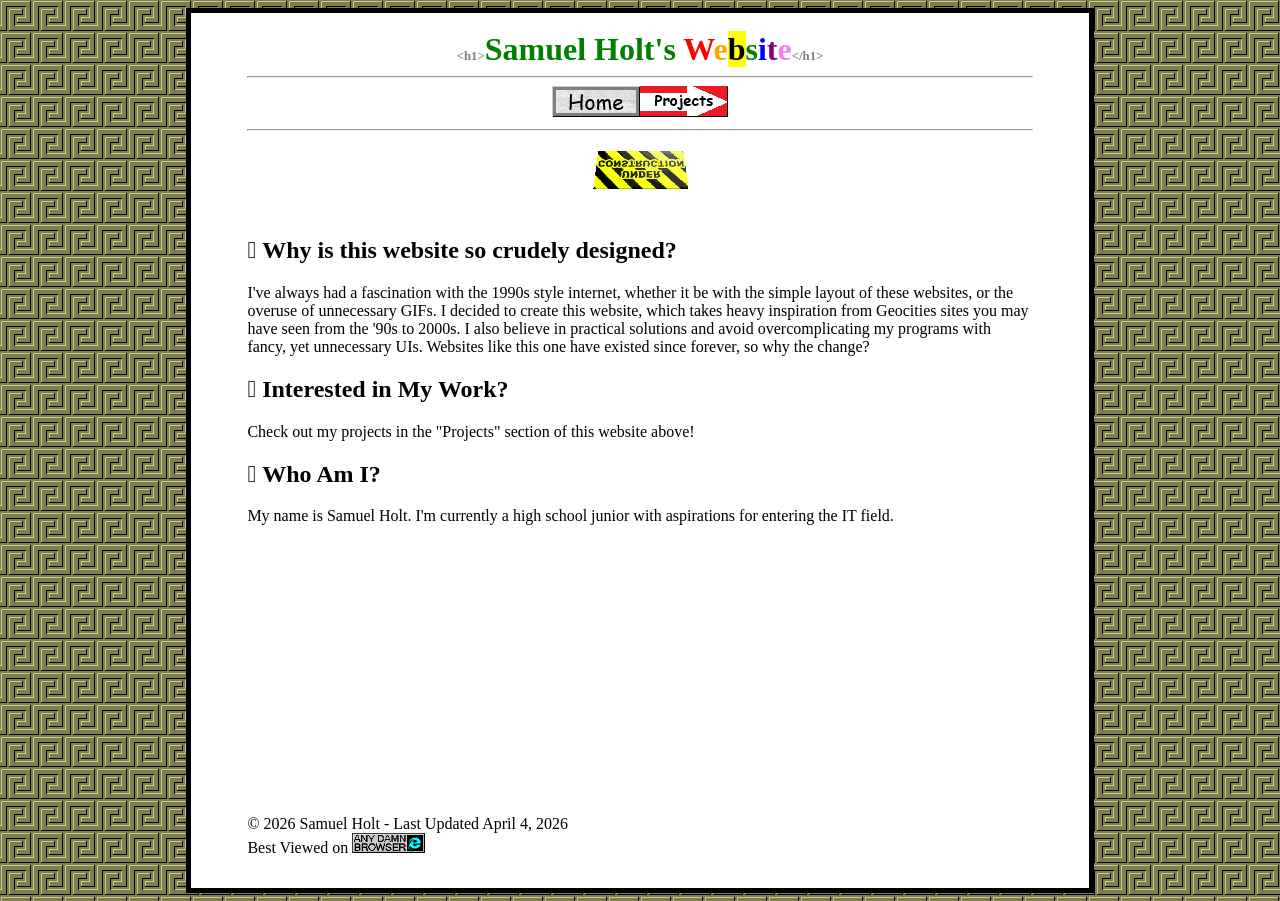
<file: index.html>
<!DOCTYPE html>
<html lang="en">
<head>
    <meta charset="UTF-8">
    <meta name="viewport" content="width=device-width, initial-scale=1.0">
    <title>Samuel Holt's Website</title>
    <link rel="stylesheet" type="text/css" href="/style.css">
    <link rel="stylesheet" type="text/css" href="/anim.css">
    <script src="/importheader.js"></script>
</head>
<body>
    <div class="mainbp">
        <div id="header"></div>
        <img src="/assets/underconstruction.gif" class="ac">
        <p class="ac t-blue"></p>
        <br>
        <h2><span class="dingbat" alt="-">&#xF069;</span> Why is this website so crudely designed?</h2>
        <p>I've always had a fascination with the 1990s style internet, whether it be with the simple layout of these websites, or the overuse of unnecessary GIFs. I decided to create this website, which takes heavy inspiration from Geocities sites you may have seen from the '90s to 2000s. I also believe in practical solutions and avoid overcomplicating my programs with fancy, yet unnecessary UIs. Websites like this one have existed since forever, so why the change?</p>
        <h2><span class="dingbat" alt="-">&#xF069;</span> Interested in My Work?</h2>
        <p>Check out my projects in the "Projects" section of this website above!</p>
        <h2><span class="dingbat" alt="-">&#xF069;</span> Who Am I?</h2>
        <p>My name is Samuel Holt. I'm currently a high school junior with aspirations for entering the IT field.</p>
         
        <div class="footer">
        <p class="bottom">© 2026 Samuel Holt - Last Updated April 4, 2026 <br><span>Best Viewed on <img style="height:20px;" src="/assets/88x31/anybrows.gif"></span></p>
        </div>
    </div>
</body>
</html>
</file>
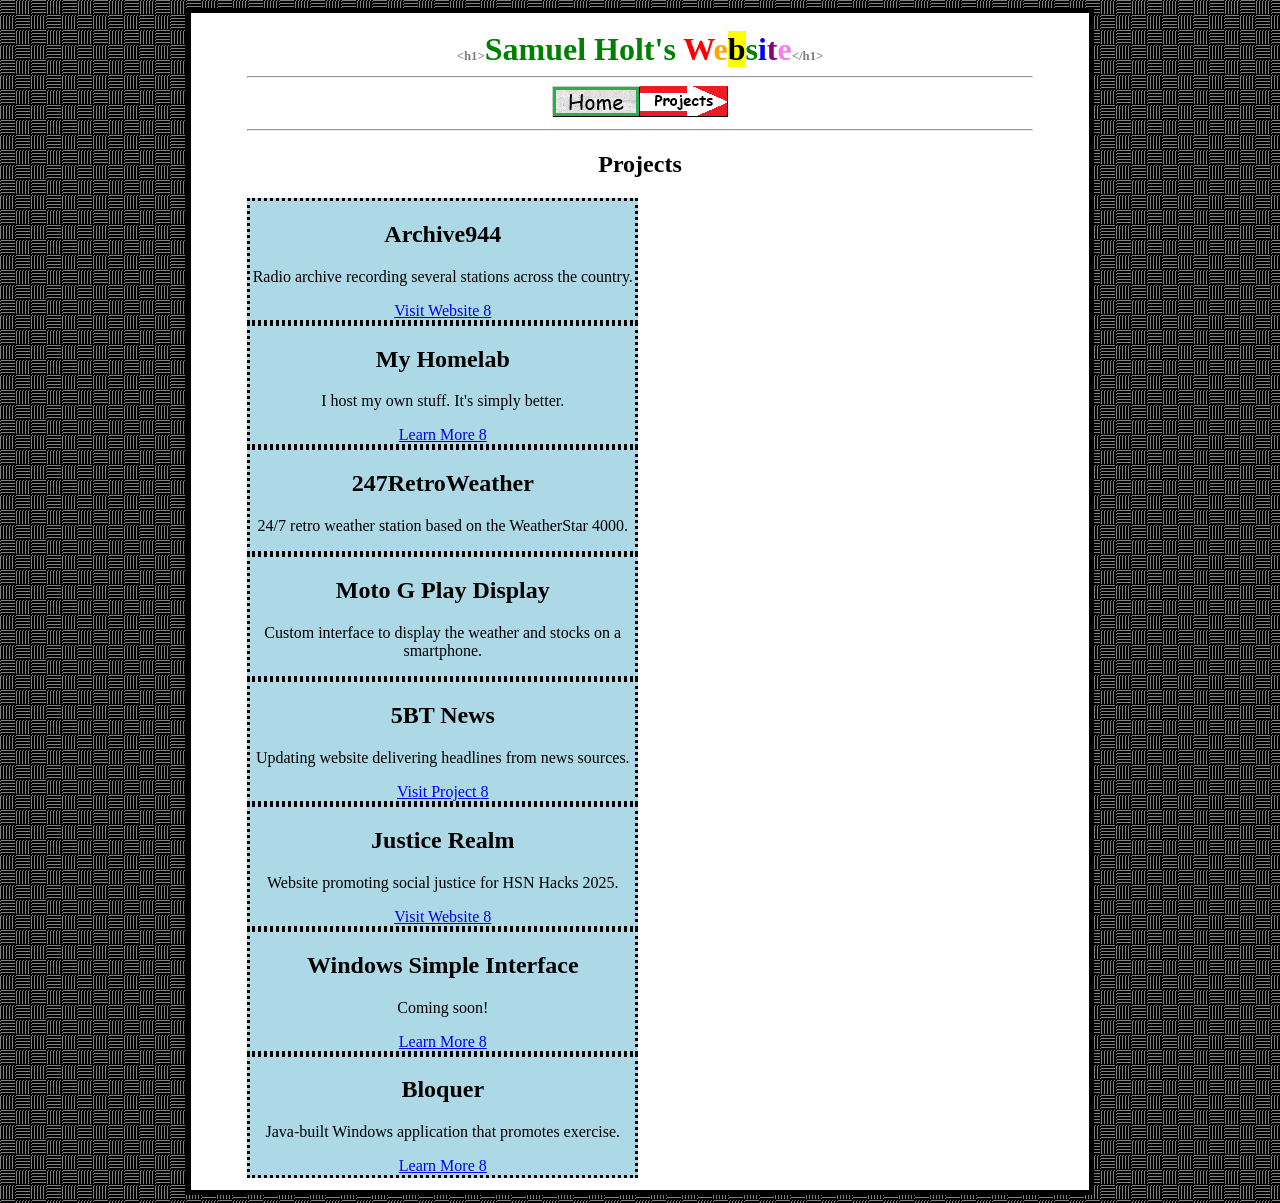
<file: projects.html>
<!DOCTYPE html>
<html lang="en">
<head>
    <meta charset="UTF-8">
    <meta name="viewport" content="width=device-width, initial-scale=1.0">
    <title>Projects - Samuel Holt's Website</title>
    <link rel="stylesheet" type="text/css" href="/style.css">
    <link rel="stylesheet" type="text/css" href="/anim.css">
    <script src="/importheader.js"></script>
    <style>
        body{
            background-image:url(/assets/Black\ Thatch.bmp);
        }

        .prodiv{
            border:3px dotted black;
            width:49%;
            display:inline-block;
            text-align:center;
            background-color:lightblue;
            align-items:center;
        }
    </style>
</head>
<body>
    <div class="mainbp">
        <div id="header"></div>
        <h2 style="text-align: center;">Projects</h2>
        <div class="prodiv">
            <h2>Archive944</h2>
            <p>Radio archive recording several stations across the country.</p>
            <a href="https://archive944.surge.sh" target="_blank" rel="noopener noreferrer"><span>Visit Website </span><span class="dingbat">8</span></a>
        </div>
        <div class="prodiv">
            <h2>My Homelab</h2>
            <p>I host my own stuff. It's simply better.</p>
            <a href="/projects/homelab.html"><span>Learn More </span><span class="dingbat">8</span></a>
        </div>
        <div class="prodiv">
            <h2>247RetroWeather</h2>
            <p>24/7 retro weather station based on the WeatherStar 4000.</p>
            <!-- <a href=""><span>Learn More </span><span class="dingbat">8</span></a> -->
            <!-- /projects/247retroweather.html -->
        </div>
        <div class="prodiv">
            <h2>Moto G Play Display</h2>
            <p>Custom interface to display the weather and stocks on a smartphone.</p>
            <!-- <a href=""><span>Learn More </span><span class="dingbat">8</span></a> -->
            <!-- /projects/motogplay2024display.html -->
        </div>
        <div class="prodiv">
            <h2>5BT News</h2>
            <p>Updating website delivering headlines from news sources.</p>
            <a href="https://5btnews.surge.sh" target="_blank" rel="noopener noreferrer"><span>Visit Project </span><span class="dingbat">8</span></a>
        </div>
        <!--
        <div class="prodiv">
            <h2>DDDialer</h2>
            <p>Coming soon!</p>
            <a href="#"><span>Learn More </span><span class="dingbat">8</span></a>
            
        </div>
    -->
        <div class="prodiv">
            <h2>Justice Realm</h2>
            <p>Website promoting social justice for HSN Hacks 2025.</p>
            <a href="https://justicerealm.vercel.app/" target="_blank" ref="noopener noreferrer"><span>Visit Website </span><span class="dingbat">8</span></a>
        </div>
        <div class="prodiv">
            <h2>Windows Simple Interface</h2>
            <p>Coming soon!</p>
            <a href="#"><span>Learn More </span><span class="dingbat">8</span></a>
            <!-- /projects/wsi.html -->
        </div>
        <div class="prodiv">
            <h2>Bloquer</h2>
            <p>Java-built Windows application that promotes exercise.</p>
            <a href="https://www.youtube.com/watch?v=YOF5Jf0bKuQ" target="_blank"><span>Learn More </span><span class="dingbat">8</span></a>
        </div>
    </div>
</body>
</html>
</file>
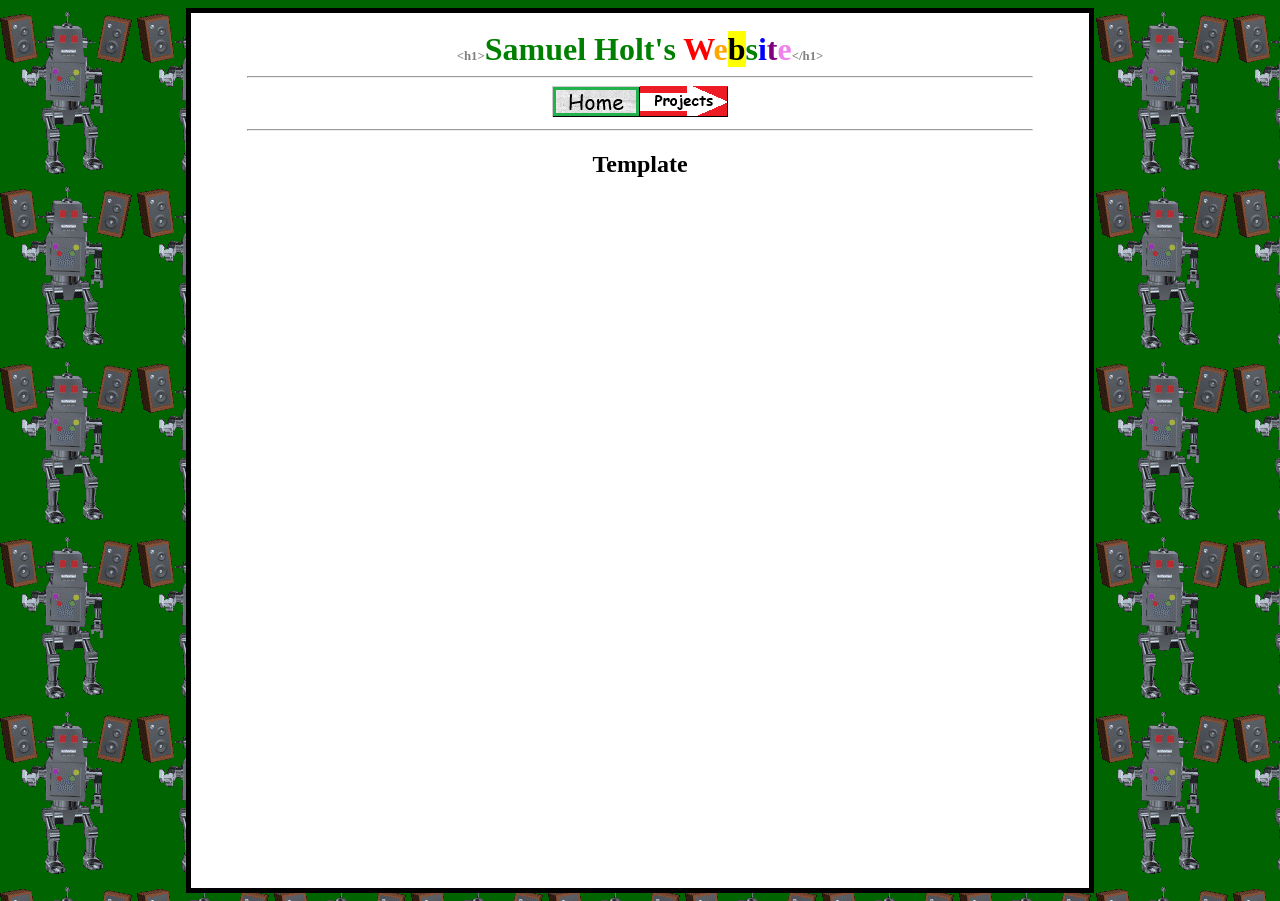
<file: template.html>
<!DOCTYPE html>
<html lang="en">
<head>
    <meta charset="UTF-8">
    <meta name="viewport" content="width=device-width, initial-scale=1.0">
    <title>Samuel Holt's Website</title> <!-- UPDATE TITLE ----------------------------------------------------- -->
    <link rel="stylesheet" type="text/css" href="/style.css">
    <link rel="stylesheet" type="text/css" href="/anim.css">
    <script src="/importheader.js"></script>
    <style>
        body{
            background-image:url(/assets/robotdancing.gif); /* UPDATE BACKGROUND IMAGE ---------------------------*/
        }
    </style>
</head>
<body>
    <div class="mainbp">
        <div id="header"></div>
        <h2 style="text-align: center;">Template</h2>
    </div>
</body>
</html>
</file>
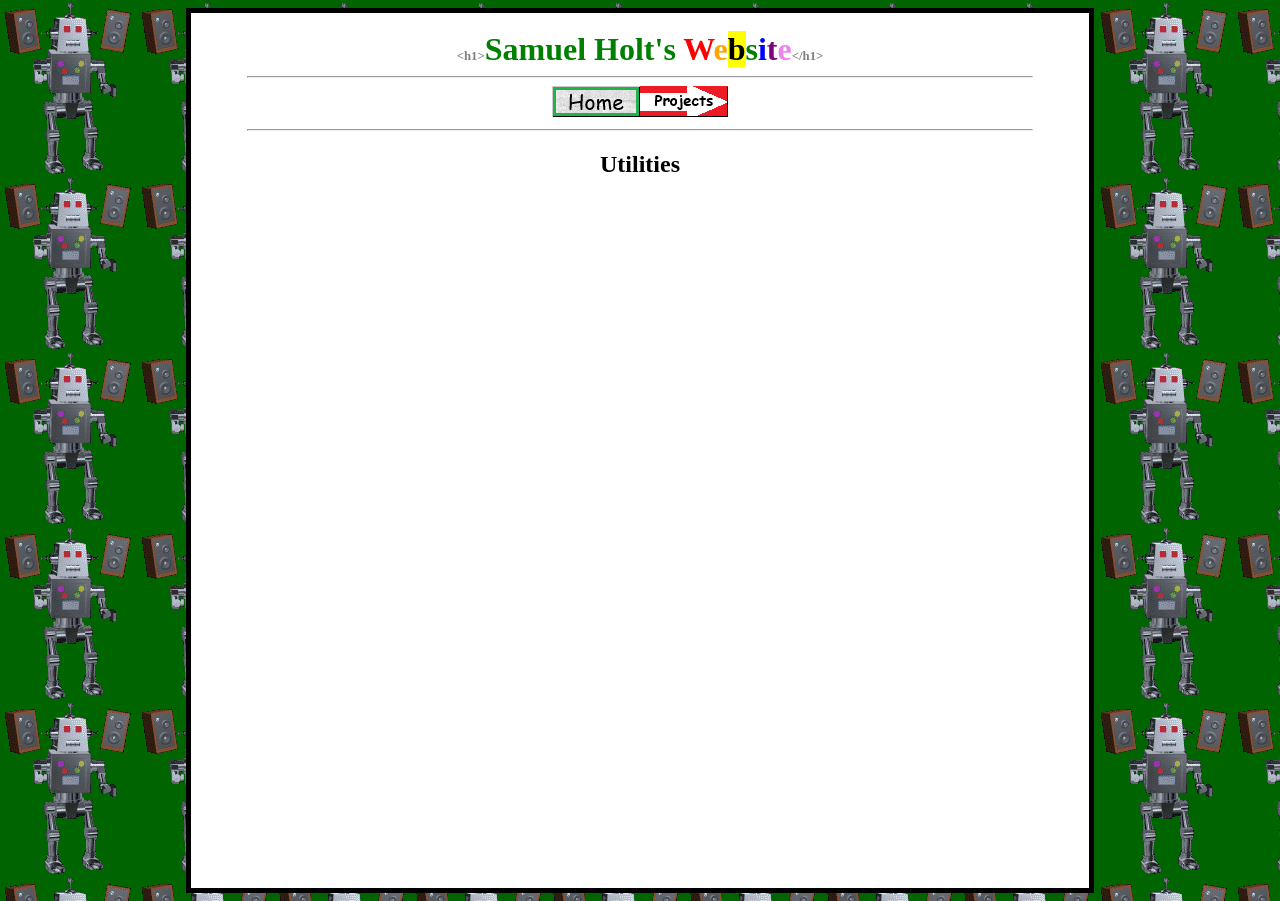
<file: utilities.html>
<!DOCTYPE html>
<html lang="en">
<head>
    <meta charset="UTF-8">
    <meta name="viewport" content="width=device-width, initial-scale=1.0">
    <title>Utilities - Samuel Holt's Website</title> <!-- UPDATE TITLE ----------------------------------------------------- -->
    <link rel="stylesheet" type="text/css" href="/style.css">
    <link rel="stylesheet" type="text/css" href="/anim.css">
    <script src="/importheader.js"></script>
    <style>
        body{
            background-image:url(/assets/robotdancing.gif); /* UPDATE BACKGROUND IMAGE ---------------------------*/
        }
    </style>
</head>
<body>
    <div class="mainbp">
        <div id="header"></div>
        <h2 style="text-align: center;">Utilities</h2>
    </div>
</body>
</html>
</file>
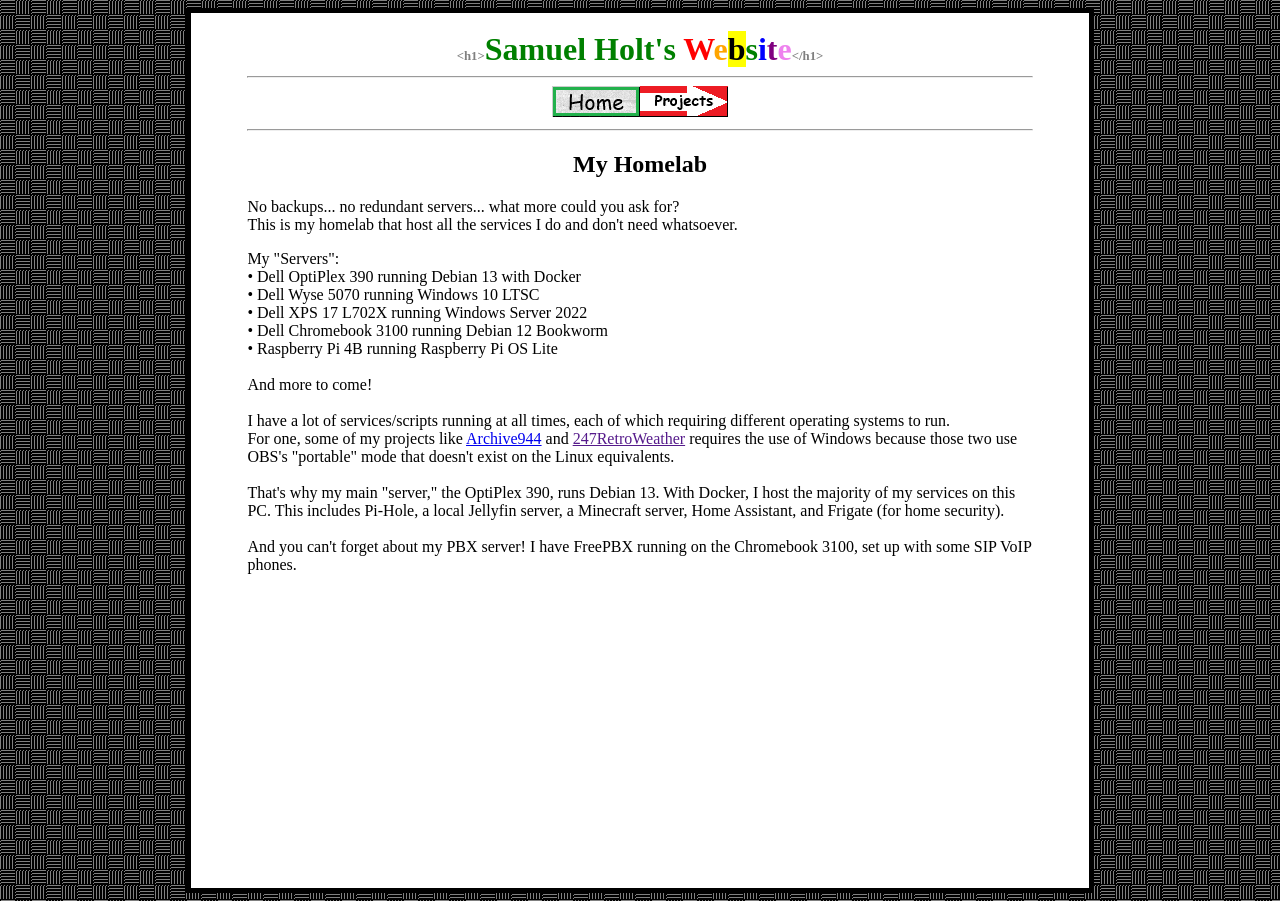
<file: projects/homelab.html>
<!DOCTYPE html>
<html lang="en">
<head>
    <meta charset="UTF-8">
    <meta name="viewport" content="width=device-width, initial-scale=1.0">
    <title>My Homelab - Samuel Holt's Website</title> <!-- UPDATE TITLE ----------------------------------------------------- -->
    <link rel="stylesheet" type="text/css" href="/style.css">
    <link rel="stylesheet" type="text/css" href="/anim.css">
    <script src="/importheader.js"></script>
    <style>
        body{
            background-image:url(/assets/Black\ Thatch.bmp); /* UPDATE BACKGROUND IMAGE ---------------------------*/
        }
    </style>
</head>
<body>
    <div class="mainbp">
        <div id="header"></div>
        <h2 style="text-align: center;">My Homelab</h2>

        <p>No backups... no redundant servers... what more could you ask for?<br>This is my homelab that host all the services I do and don't need whatsoever.</p>

        <p>My "Servers":
            <br>• Dell OptiPlex 390 running Debian 13 with Docker
            <br>• Dell Wyse 5070 running Windows 10 LTSC
            <br>• Dell XPS 17 L702X running Windows Server 2022
            <br>• Dell Chromebook 3100 running Debian 12 Bookworm
            <br>• Raspberry Pi 4B running Raspberry Pi OS Lite
            <br><br>And more to come!
            <br><br>
            I have a lot of services/scripts running at all times, each of which requiring different operating systems to run.
            <br>
            For one, some of my projects like <a href="/projects/archive944.html" target="_blank" rel="noopener noreferrer">Archive944</a> and <a href="">247RetroWeather</a> requires the use of Windows because those two use OBS's 
            "portable" mode that doesn't exist on the Linux equivalents.
            <br>
            <br>
            That's why my main "server," the OptiPlex 390, runs Debian 13. With Docker, I host the majority of my services on this PC.
            This includes Pi-Hole, a local Jellyfin server, a Minecraft server, Home Assistant, and Frigate (for home security).
            <br>
            <br>
            And you can't forget about my PBX server! I have FreePBX running on the Chromebook 3100, set up with some SIP VoIP phones.
        </p>
    </div>
</body>
</html>
</file>
<file: style.css>
body{
    background-color:darkgreen;
    padding-left:5%;
    padding-right:5%;
    background-image:url("/assets/Carved\ Stone.bmp");
    font-family:'Times New Roman', Times, serif;
}

.mainbp{
    background-color:white;
    margin-left:10%;
    margin-right:10%;
    border:5px black solid;
    min-height:96vh;
    padding-left:5%;
    padding-right:5%;
    padding-bottom:1%;
    /* margin-top:5%; */
    /* background-image:url("/assets/"); */
}

.title{
    text-align: center;
}

.ac{
    text-align:center;
    display:block;
    align-content: center;
    margin:0 auto;
}

.menubaricon{
    /* */
}

.t-green{
    color:green;
}

.t-blue{
    color:blue;
}

.bottom{
    position:absolute; /*Change to absolute?*/
    bottom:0;
    padding-bottom:3vh;
    align-items:center;
}

.dingbat {
    font-family: Webdings;
    font-weight: normal;
}

.comicsans{
    font-family: "Comic Sans MS", "Comic Sans", cursive;
}

h1::before {
    color: #808080;
    font-size: 0.8rem;
    content: "<h1>";
}

h1::after {
    color: #808080;
    font-size: 0.8rem;
    content: "</h1>";
}

.mainbp::before{
    
}

.x8831{
    height:31px;
    width:88px;
}
</file>
<file: anim.css>
.marquee{

}
</file>
